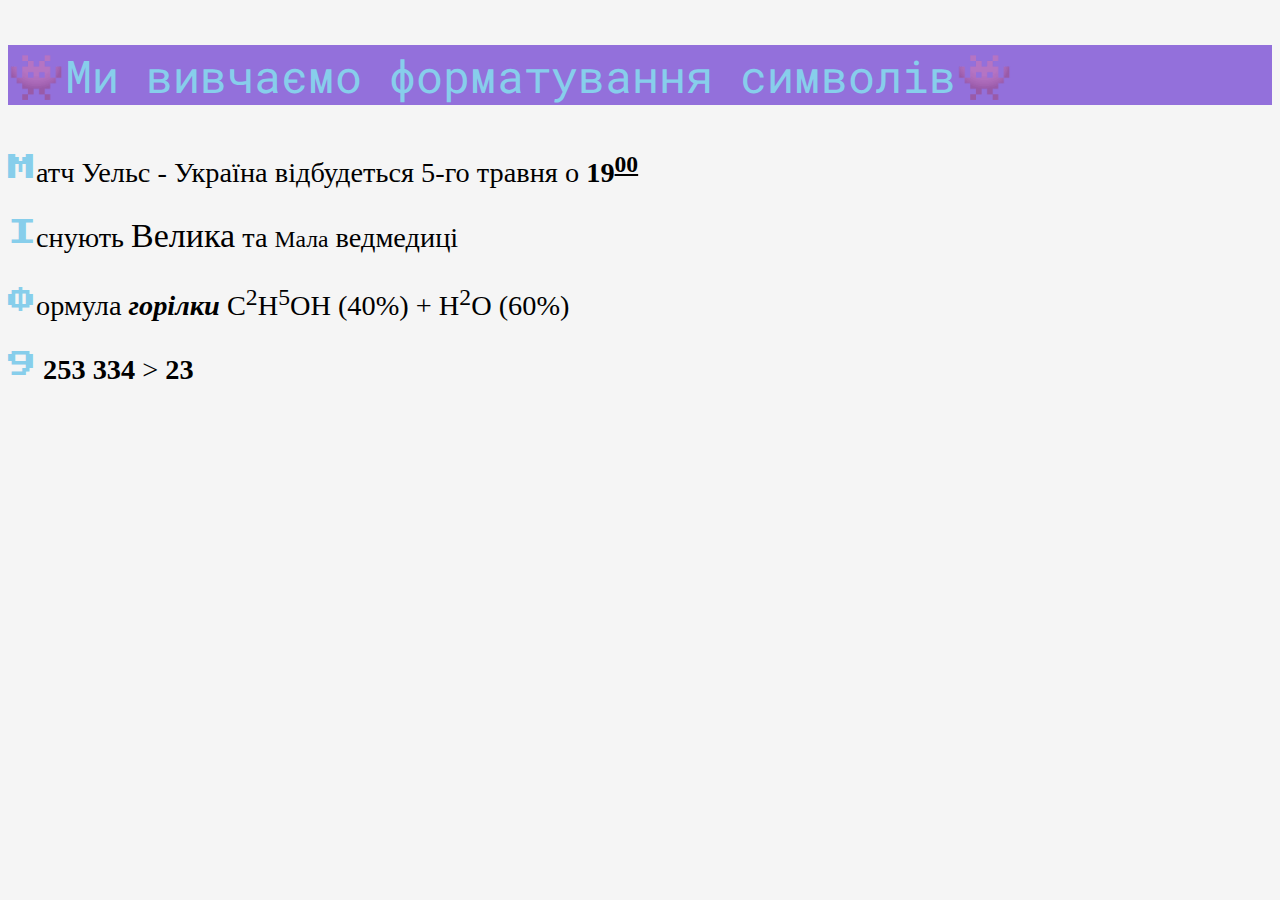
<file: pages/fonts.html>
<!DOCTYPE html>
<html>
<head>
	<meta charset="utf-8">
	<meta name="viewport" content="width=device-width, initial-scale=1">
	<title>fonts</title>
	<style type="text/css">
		body{
			background-color: whitesmoke;
		}
		p{
			font-size: 0.75cm;
		}
		.letter{
			font-size: 1em;
			color: skyblue;
			font-family: 'Press Start 2P', cursive;
			font-weight: 500;
		}
	</style>
<link rel="preconnect" href="https://fonts.googleapis.com">
<link rel="preconnect" href="https://fonts.gstatic.com" crossorigin>
<link href="https://fonts.googleapis.com/css2?family=Press+Start+2P&family=Roboto+Mono:wght@100&display=swap" rel="stylesheet">
</head>
<body>
	<p style="background-color: mediumpurple; color: skyblue; font-size: 12mm; font-family: 'Roboto Mono', monospace;">&#128126;Ми вивчаємо форматування символів&#128126;</p>
	<p><span class="letter">М</span>атч Уельс - Україна відбудеться 5-го травня о <b>19<sup><u>00</u></sup></b></p>
	<p><span class="letter">І</span>снують <big>Велика</big> та <small>Мала</small> ведмедиці</p>
	<p><span class="letter">Ф</span>ормула <b><i>горілки </i></b>C<sup>2</sup>H<sup>5</sup>OH (40%) + H<sup>2</sup>O (60%)</p>
	<p><span class="letter">9</span> <b>253 334</b>  &gt;  <b>23</b></p>
</body>
</html>
</file>
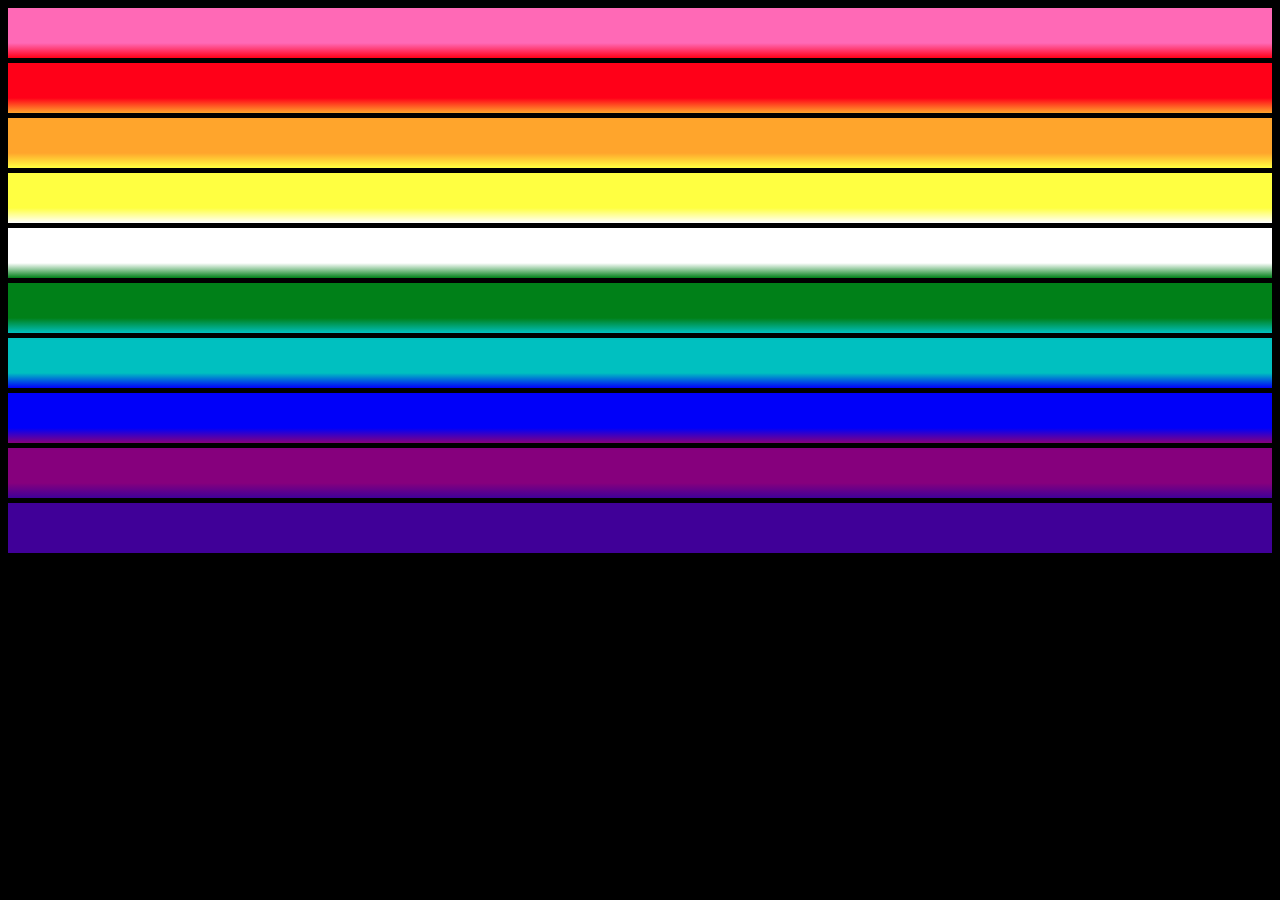
<file: pages/grdnt.html>
<!DOCTYPE html>
<html>
<head>
	<meta charset="utf-8">
	<meta name="viewport" content="width=device-width, initial scale=1">
	<title>Власна веб-сторінка</title>
	<link rel="stylesheet" type="text/css" href="styles/gradientStyle.css">
</head>
<body>
	<div id="div1"></div>
	<div id="div2"></div>
	<div id="div3"></div>
	<div id="div4"></div>
	<div id="div5"></div>
	<div id="div6"></div>
	<div id="div7"></div>
	<div id="div8"></div>
	<div id="div9"></div>
	<div id="div10"></div>
</body>
</html>
</file>
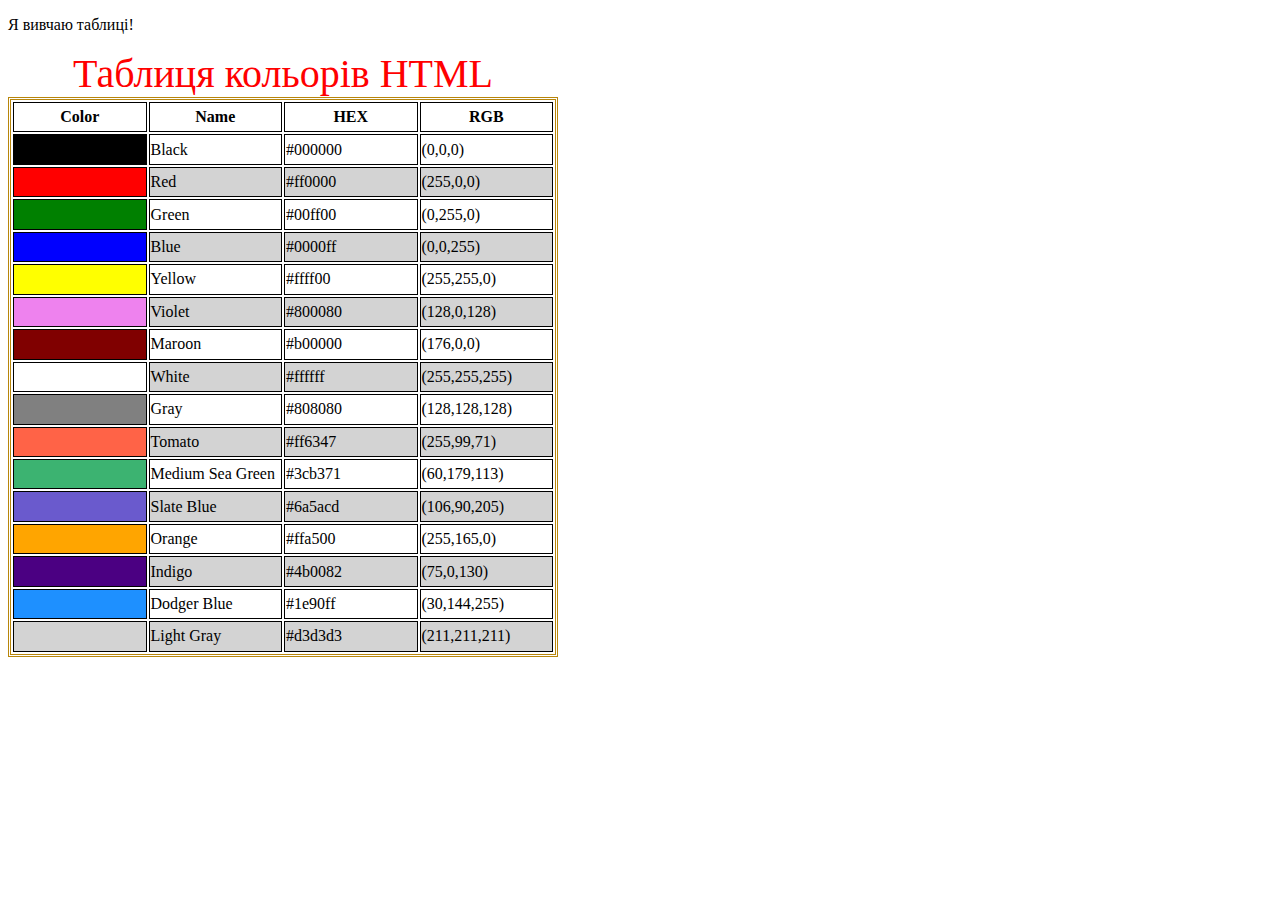
<file: pages/table.html>
<!DOCTYPE html>
<html>
<head>
	<meta charset="utf-8">
	<meta name="viewport" content="width=device-width, initial-scale=1">
	<title>table</title>
	<style type="text/css">
		table{
			border: double 3px darkgoldenrod;
			width: 550px;
			border-collapse: separate;
		}
		th, td{
			border: solid 1px black;
			height: 0.7cm;
			width: 120px;
		}
		tr:nth-child(even){
			background-color: lightgrey;
		}
		tr:hover{
			background-color: gold;
		}
		caption{
			font-size: 40px;
			color: red;
			font-family: serif;
		}
	</style>
</head>
<body>
<p>Я вивчаю таблиці!</p>
<table>
	<caption>Таблиця кольорів HTML</caption>
	<thead>
		<tr><th>Color</th><th>Name</th><th>HEX</th><th>RGB</th></tr>
	</thead>
	<tbody>
		<tr><td style="background-color: black;"></td><td>Black</td><td>#000000</td><td>(0,0,0)</td></tr>
		<tr><td style="background-color: red;"></td><td>Red</td><td>#ff0000</td><td>(255,0,0)</td></tr>
		<tr><td style="background-color: green;"></td><td>Green</td><td>#00ff00</td><td>(0,255,0)</td></tr>
		<tr><td style="background-color: blue;"></td><td>Blue</td><td>#0000ff</td><td>(0,0,255)</td></tr>
		<tr><td style="background-color: yellow;"></td><td>Yellow</td><td>#ffff00</td><td>(255,255,0)</td></tr>
		<tr><td style="background-color: violet;"></td><td>Violet</td><td>#800080</td><td>(128,0,128)</td></tr>
		<tr><td style="background-color: maroon;"></td><td>Maroon</td><td>#b00000</td><td>(176,0,0)</td></tr>
		<tr><td style="background-color: white;"></td><td>White</td><td>#ffffff</td><td>(255,255,255)</td></tr>
		<tr><td style="background-color: Gray;"></td><td>Gray</td><td>#808080</td><td>(128,128,128)</td></tr>
		<tr><td style="background-color: tomato;"></td><td>Tomato</td><td>#ff6347</td><td>(255,99,71)</td></tr>
		<tr><td style="background-color: MediumSeaGreen;"></td><td>Medium Sea Green</td><td>#3cb371</td><td>(60,179,113)</td></tr>
		<tr><td style="background-color: SlateBlue;"></td><td>Slate Blue</td><td>#6a5acd</td><td>(106,90,205)</td></tr>
		<tr><td style="background-color: Orange;"></td><td>Orange</td><td>#ffa500</td><td>(255,165,0)</td></tr>
		<tr><td style="background-color: indigo;"></td><td>Indigo</td><td>#4b0082</td><td>(75,0,130)</td></tr>
		<tr><td style="background-color: DodgerBlue;"></td><td>Dodger Blue</td><td>#1e90ff</td><td>(30,144,255)</td></tr>
		<tr><td style="background-color: LightGray;"></td><td>Light Gray</td><td>#d3d3d3</td><td>(211,211,211)</td></tr>
	</tbody>
</table>
</body>
</html>
</file>
<file: pages/styles/gradientStyle.css>
body  {
		background-color: #000000;
	}
	#div1  {
		height: 50px;
    	background: linear-gradient(to bottom, #FF69B6 70%, #FF0018 100%)
	}
	#div2  {
		margin-top: 5px;
		height: 50px;
    	background: linear-gradient(to bottom, #FF0018 70%, #FFA52C 100%)
	}
	#div3  {
		margin-top: 5px;
		height: 50px;
    	background: linear-gradient(to bottom, #FFA52C 70%, #FFFF41 100%)
	}
	#div4  {
		margin-top: 5px;
		height: 50px;
    	background: linear-gradient(to bottom, #FFFF41 70%, #FFFFFF 100%)
	}
	#div5  {
		margin-top: 5px;
		height: 50px;
    	background: linear-gradient(to bottom, #FFFFFF 70%, #008018 100%)
	}
	#div6  {
		margin-top: 5px;
		height: 50px;
    	background: linear-gradient(to bottom, #008018 70%, #00C0C0 100%)
	}
	#div7  {
		margin-top: 5px;
		height: 50px;
    	background: linear-gradient(to bottom, #00C0C0 70%, #0000F9 100%)
	}
	#div8  {
		margin-top: 5px;
		height: 50px;
    	background: linear-gradient(to bottom, #0000F9 70%, #86007D 100%)
	}
	#div9  {
		margin-top: 5px;
		height: 50px;
    	background: linear-gradient(to bottom, #86007D 70%, #400098 100%)
	}
	#div10  {
		margin-top: 5px;
		height: 50px;
    	background: linear-gradient(to bottom, #400098 70%, #400098 100%)
	}
</file>
